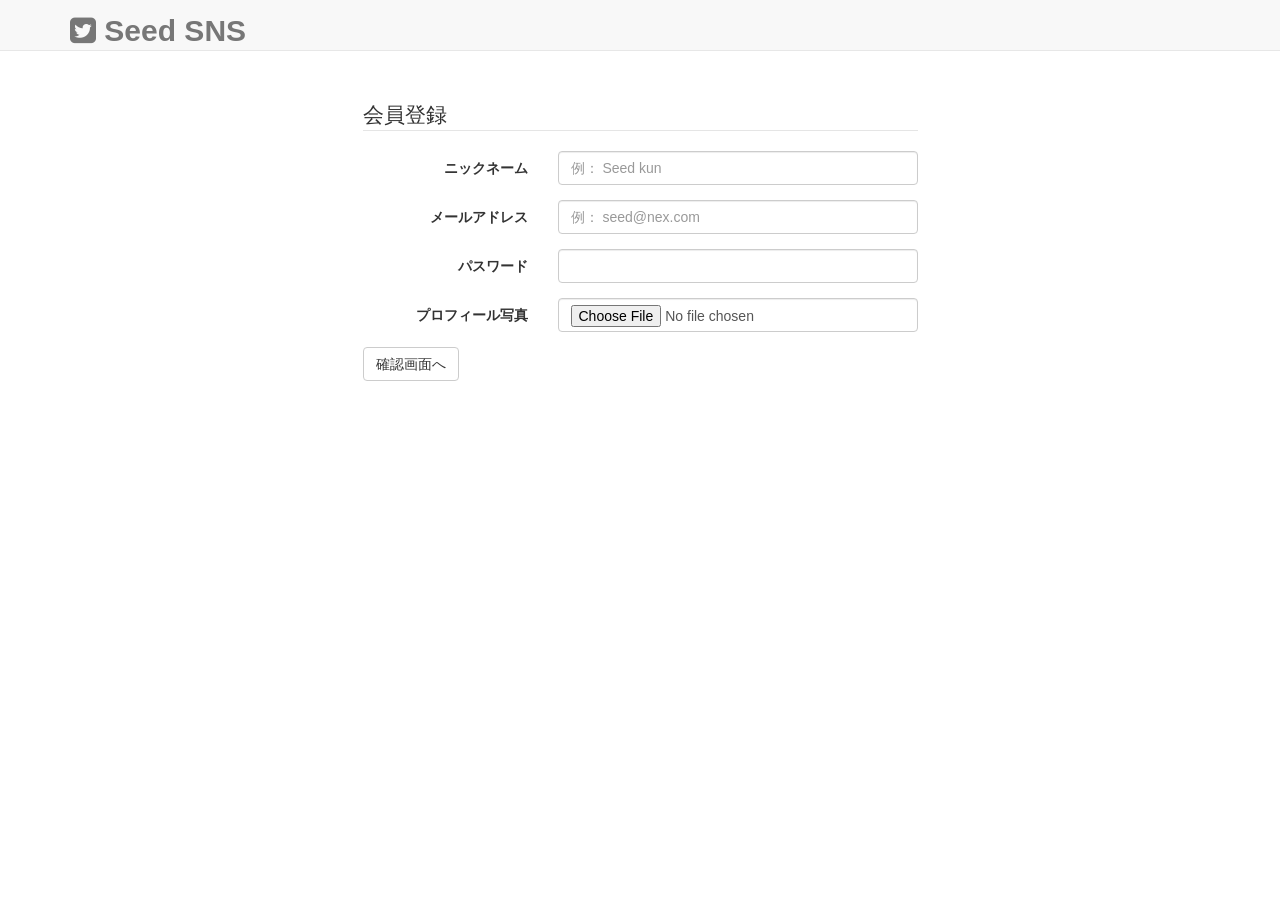
<file: design/join/index.html>
<!DOCTYPE html>
<html lang="ja">
  <head>
    <meta charset="utf-8">
    <meta http-equiv="X-UA-Compatible" content="IE=edge">
    <meta name="viewport" content="width=device-width, initial-scale=1">

    <title>SeedSNS</title>

    <!-- Bootstrap -->
    <link href="../../assets/css/bootstrap.css" rel="stylesheet">
    <link href="../../assets/font-awesome/css/font-awesome.css" rel="stylesheet">
    <link href="../../assets/css/form.css" rel="stylesheet">
    <link href="../../assets/css/timeline.css" rel="stylesheet">
    <link href="../../assets/css/main.css" rel="stylesheet">
    <!--
      designフォルダ内では2つパスの位置を戻ってからcssにアクセスしていることに注意！
     -->

  </head>
  <body>
  <nav class="navbar navbar-default navbar-fixed-top">
      <div class="container">
          <!-- Brand and toggle get grouped for better mobile display -->
          <div class="navbar-header page-scroll">
              <button type="button" class="navbar-toggle" data-toggle="collapse" data-target="#bs-example-navbar-collapse-1">
                  <span class="sr-only">Toggle navigation</span>
                  <span class="icon-bar"></span>
                  <span class="icon-bar"></span>
                  <span class="icon-bar"></span>
              </button>
              <a class="navbar-brand" href="index.html"><span class="strong-title"><i class="fa fa-twitter-square"></i> Seed SNS</span></a>
          </div>
          <!-- Collect the nav links, forms, and other content for toggling -->
          <div class="collapse navbar-collapse" id="bs-example-navbar-collapse-1">
              <ul class="nav navbar-nav navbar-right">
              </ul>
          </div>
          <!-- /.navbar-collapse -->
      </div>
      <!-- /.container-fluid -->
  </nav>

  <div class="container">
    <div class="row">
      <div class="col-md-6 col-md-offset-3 content-margin-top">
        <legend>会員登録</legend>
        <form method="post" action="" class="form-horizontal" role="form">
          <!-- ニックネーム -->
          <div class="form-group">
            <label class="col-sm-4 control-label">ニックネーム</label>
            <div class="col-sm-8">
              <input type="text" name="nick_name" class="form-control" placeholder="例： Seed kun">
            </div>
          </div>
          <!-- メールアドレス -->
          <div class="form-group">
            <label class="col-sm-4 control-label">メールアドレス</label>
            <div class="col-sm-8">
              <input type="email" name="email" class="form-control" placeholder="例： seed@nex.com">
            </div>
          </div>
          <!-- パスワード -->
          <div class="form-group">
            <label class="col-sm-4 control-label">パスワード</label>
            <div class="col-sm-8">
              <input type="password" name="password" class="form-control" placeholder="">
            </div>
          </div>
          <!-- プロフィール写真 -->
          <div class="form-group">
            <label class="col-sm-4 control-label">プロフィール写真</label>
            <div class="col-sm-8">
              <input type="file" name="picture_path" class="form-control">
            </div>
          </div>

          <input type="submit" class="btn btn-default" value="確認画面へ">
        </form>
      </div>
    </div>
  </div>

    <!-- jQuery (necessary for Bootstrap's JavaScript plugins) -->
    <script src="../../assets/js/jquery-3.1.1.js"></script>
    <script src="../../assets/js/jquery-migrate-1.4.1.js"></script>
    <script src="../../assets/js/bootstrap.js"></script>
  </body>
</html>
</file>
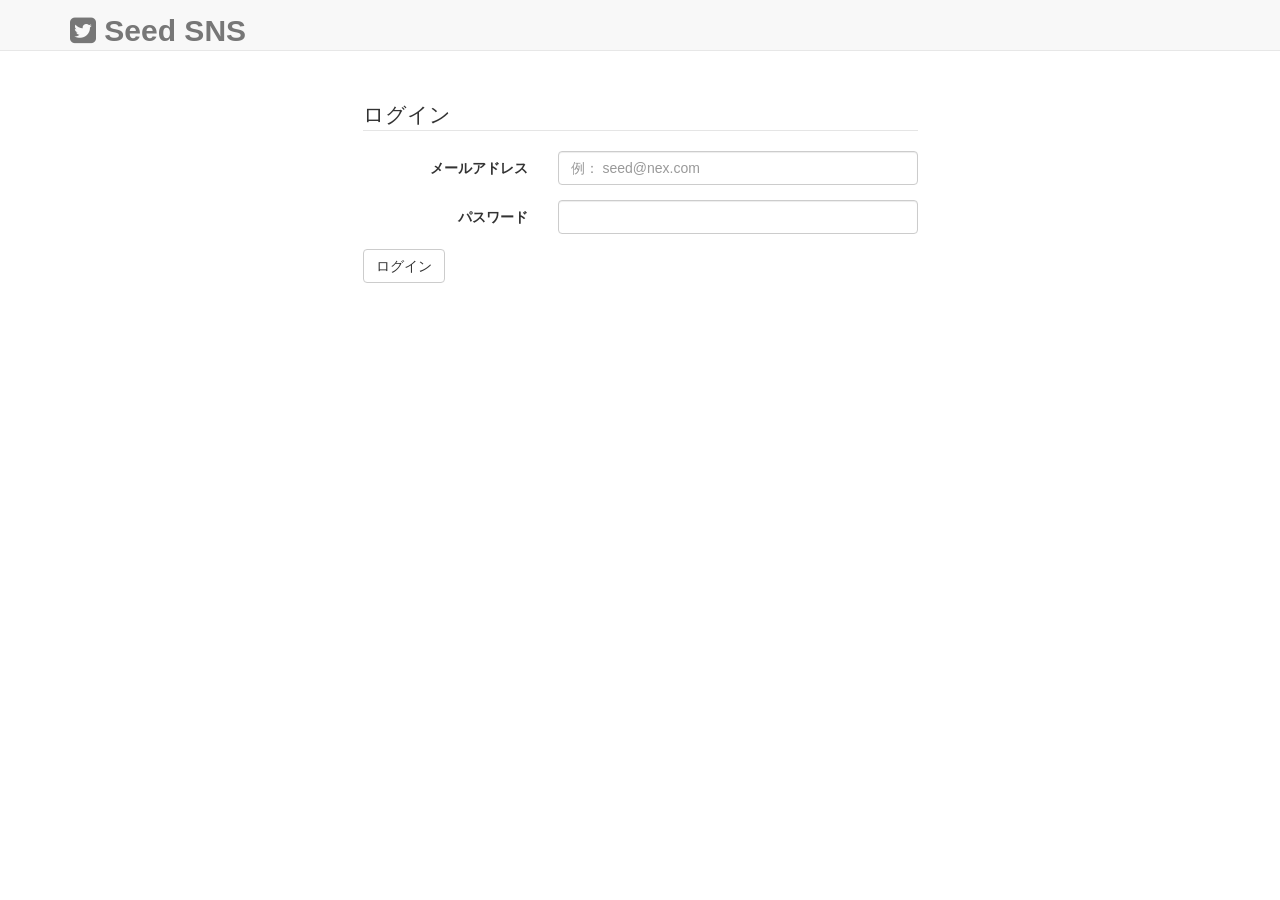
<file: design/login.html>
<!DOCTYPE html>
<html lang="ja">
  <head>
    <meta charset="utf-8">
    <meta http-equiv="X-UA-Compatible" content="IE=edge">
    <meta name="viewport" content="width=device-width, initial-scale=1">

    <title>SeedSNS</title>

    <!-- Bootstrap -->
    <link href="../assets/css/bootstrap.css" rel="stylesheet">
    <link href="../assets/font-awesome/css/font-awesome.css" rel="stylesheet">
    <link href="../assets/css/form.css" rel="stylesheet">
    <link href="../assets/css/timeline.css" rel="stylesheet">
    <link href="../assets/css/main.css" rel="stylesheet">

  </head>
  <body>
  <nav class="navbar navbar-default navbar-fixed-top">
      <div class="container">
          <!-- Brand and toggle get grouped for better mobile display -->
          <div class="navbar-header page-scroll">
              <button type="button" class="navbar-toggle" data-toggle="collapse" data-target="#bs-example-navbar-collapse-1">
                  <span class="sr-only">Toggle navigation</span>
                  <span class="icon-bar"></span>
                  <span class="icon-bar"></span>
                  <span class="icon-bar"></span>
              </button>
              <a class="navbar-brand" href="index.html"><span class="strong-title"><i class="fa fa-twitter-square"></i> Seed SNS</span></a>
          </div>
          <!-- Collect the nav links, forms, and other content for toggling -->
          <div class="collapse navbar-collapse" id="bs-example-navbar-collapse-1">
              <ul class="nav navbar-nav navbar-right">
              </ul>
          </div>
          <!-- /.navbar-collapse -->
      </div>
      <!-- /.container-fluid -->
  </nav>

  <div class="container">
    <div class="row">
      <div class="col-md-6 col-md-offset-3 content-margin-top">
        <legend>ログイン</legend>
        <form method="post" action="" class="form-horizontal" role="form">
          <!-- メールアドレス -->
          <div class="form-group">
            <label class="col-sm-4 control-label">メールアドレス</label>
            <div class="col-sm-8">
              <input type="email" name="email" class="form-control" placeholder="例： seed@nex.com">
            </div>
          </div>
          <!-- パスワード -->
          <div class="form-group">
            <label class="col-sm-4 control-label">パスワード</label>
            <div class="col-sm-8">
              <input type="password" name="password" class="form-control" placeholder="">
            </div>
          </div>
          <input type="submit" class="btn btn-default" value="ログイン">
        </form>
      </div>
    </div>
  </div>

    <!-- jQuery (necessary for Bootstrap's JavaScript plugins) -->
    <script src="../assets/js/jquery-3.1.1.js"></script>
    <script src="../assets/js/jquery-migrate-1.4.1.js"></script>
    <script src="../assets/js/bootstrap.js"></script>
  </body>
</html>
</file>
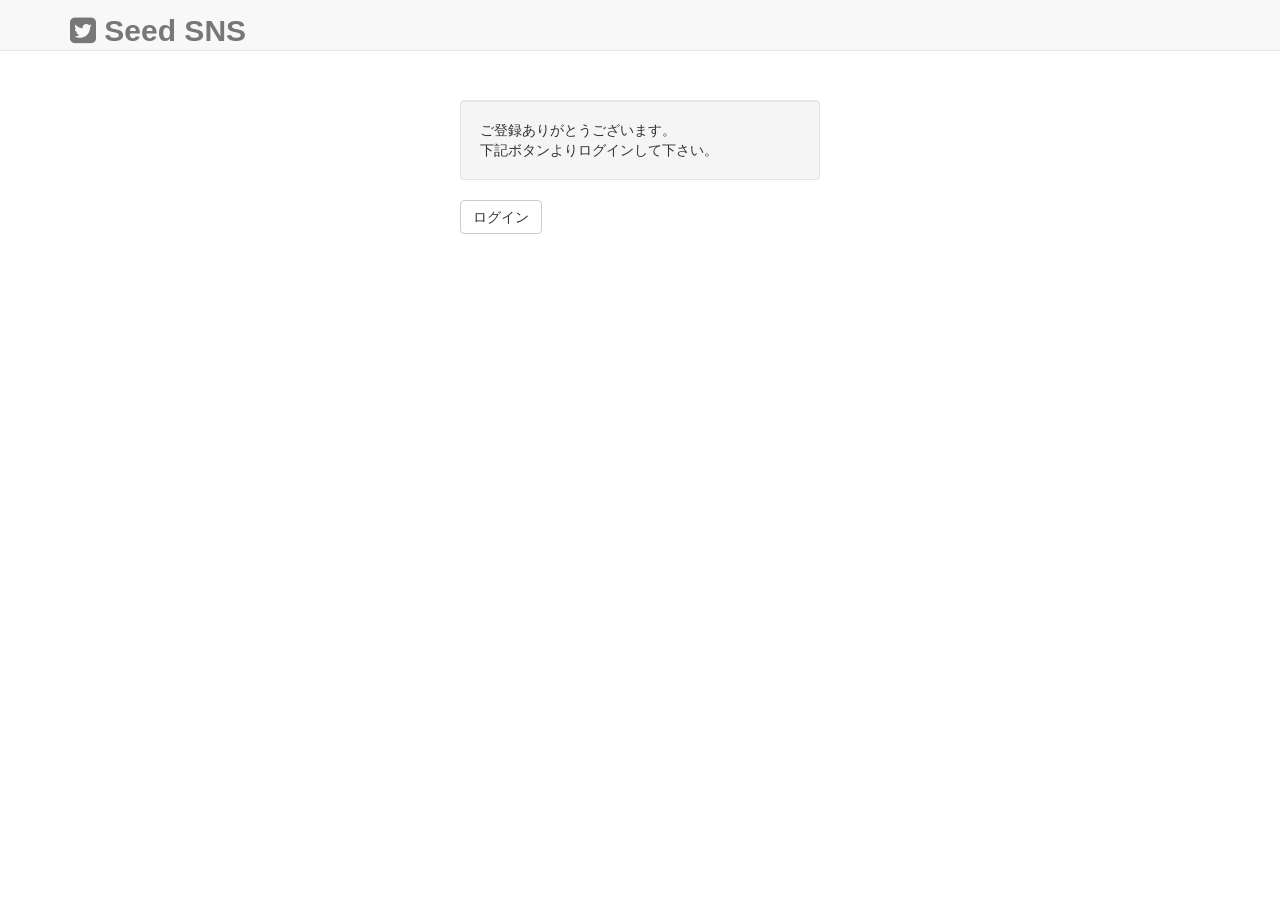
<file: design/join/thanks.html>
<!DOCTYPE html>
<html lang="ja">
  <head>
    <meta charset="utf-8">
    <meta http-equiv="X-UA-Compatible" content="IE=edge">
    <meta name="viewport" content="width=device-width, initial-scale=1">

    <title>SeedSNS</title>

    <!-- Bootstrap -->
    <link href="../../assets/css/bootstrap.css" rel="stylesheet">
    <link href="../../assets/font-awesome/css/font-awesome.css" rel="stylesheet">
    <link href="../../assets/css/form.css" rel="stylesheet">
    <link href="../../assets/css/timeline.css" rel="stylesheet">
    <link href="../../assets/css/main.css" rel="stylesheet">
    <!--
      designフォルダ内では2つパスの位置を戻ってからcssにアクセスしていることに注意！
     -->
  </head>
  <body>
  <nav class="navbar navbar-default navbar-fixed-top">
      <div class="container">
          <!-- Brand and toggle get grouped for better mobile display -->
          <div class="navbar-header page-scroll">
              <button type="button" class="navbar-toggle" data-toggle="collapse" data-target="#bs-example-navbar-collapse-1">
                  <span class="sr-only">Toggle navigation</span>
                  <span class="icon-bar"></span>
                  <span class="icon-bar"></span>
                  <span class="icon-bar"></span>
              </button>
              <a class="navbar-brand" href="index.html"><span class="strong-title"><i class="fa fa-twitter-square"></i> Seed SNS</span></a>
          </div>
          <!-- Collect the nav links, forms, and other content for toggling -->
          <div class="collapse navbar-collapse" id="bs-example-navbar-collapse-1">
              <ul class="nav navbar-nav navbar-right">
              </ul>
          </div>
          <!-- /.navbar-collapse -->
      </div>
      <!-- /.container-fluid -->
  </nav>

  <div class="container">
    <div class="row">
      <div class="col-md-4 col-md-offset-4 content-margin-top">
        <div class="well">
          ご登録ありがとうございます。 <br>
          下記ボタンよりログインして下さい。
        </div>
        <a href="../login.html" class="btn btn-default">ログイン</a>
      </div>
    </div>
  </div>

    <!-- jQuery (necessary for Bootstrap's JavaScript plugins) -->
    <script src="../../assets/js/jquery-3.1.1.js"></script>
    <script src="../../assets/js/jquery-migrate-1.4.1.js"></script>
    <script src="../../assets/js/bootstrap.js"></script>
  </body>
</html>
</file>
<file: assets/css/form.css>
.input-group-addon.primary {
    color: rgb(255, 255, 255);
    background-color: rgb(50, 118, 177);
    border-color: rgb(40, 94, 142);
}
.input-group-addon.success {
    color: rgb(255, 255, 255);
    background-color: rgb(92, 184, 92);
    border-color: rgb(76, 174, 76);
}
.input-group-addon.info {
    color: rgb(255, 255, 255);
    background-color: rgb(57, 179, 215);
    border-color: rgb(38, 154, 188);
}
.input-group-addon.warning {
    color: rgb(255, 255, 255);
    background-color: rgb(240, 173, 78);
    border-color: rgb(238, 162, 54);
}
.input-group-addon.danger {
    color: rgb(255, 255, 255);
    background-color: rgb(217, 83, 79);
    border-color: rgb(212, 63, 58);
}
</file>
<file: assets/css/timeline.css>
img {
    vertical-align: middle;
}

.img-responsive {
    display: block;
    height: auto;
    max-width: 100%;
}

.img-rounded {
    border-radius: 3px;
}

.img-thumbnail {
    background-color: #fff;
    border: 1px solid #ededf0;
    border-radius: 3px;
    display: inline-block;
    height: auto;
    line-height: 1.428571429;
    max-width: 100%;
    moz-transition: all .2s ease-in-out;
    o-transition: all .2s ease-in-out;
    padding: 2px;
    transition: all .2s ease-in-out;
    webkit-transition: all .2s ease-in-out;
}

.img-circle {
    border-radius: 50%;
}

.timeline-centered {
    position: relative;
    margin-bottom: 30px;
}

    .timeline-centered:before, .timeline-centered:after {
        content: " ";
        display: table;
    }

    .timeline-centered:after {
        clear: both;
    }

    .timeline-centered:before, .timeline-centered:after {
        content: " ";
        display: table;
    }

    .timeline-centered:after {
        clear: both;
    }

    .timeline-centered:before {
        content: '';
        position: absolute;
        display: block;
        width: 4px;
        background: #f5f5f6;
        /*left: 50%;*/
        top: 20px;
        bottom: 20px;
        margin-left: 30px;
    }

    .timeline-centered .timeline-entry {
        position: relative;
        /*width: 50%;
        float: right;*/
        margin-top: 5px;
        margin-left: 30px;
        margin-bottom: 10px;
        clear: both;
    }

        .timeline-centered .timeline-entry:before, .timeline-centered .timeline-entry:after {
            content: " ";
            display: table;
        }

        .timeline-centered .timeline-entry:after {
            clear: both;
        }

        .timeline-centered .timeline-entry:before, .timeline-centered .timeline-entry:after {
            content: " ";
            display: table;
        }

        .timeline-centered .timeline-entry:after {
            clear: both;
        }

        .timeline-centered .timeline-entry.begin {
            margin-bottom: 0;
        }

        .timeline-centered .timeline-entry.left-aligned {
            float: left;
        }

            .timeline-centered .timeline-entry.left-aligned .timeline-entry-inner {
                margin-left: 0;
                margin-right: -18px;
            }

                .timeline-centered .timeline-entry.left-aligned .timeline-entry-inner .timeline-time {
                    left: auto;
                    right: -100px;
                    text-align: left;
                }

                .timeline-centered .timeline-entry.left-aligned .timeline-entry-inner .timeline-icon {
                    float: right;
                }

                .timeline-centered .timeline-entry.left-aligned .timeline-entry-inner .timeline-label {
                    margin-left: 0;
                    margin-right: 70px;
                }

                    .timeline-centered .timeline-entry.left-aligned .timeline-entry-inner .timeline-label:after {
                        left: auto;
                        right: 0;
                        margin-left: 0;
                        margin-right: -9px;
                        -moz-transform: rotate(180deg);
                        -o-transform: rotate(180deg);
                        -webkit-transform: rotate(180deg);
                        -ms-transform: rotate(180deg);
                        transform: rotate(180deg);
                    }

        .timeline-centered .timeline-entry .timeline-entry-inner {
            position: relative;
            margin-left: -20px;
        }

            .timeline-centered .timeline-entry .timeline-entry-inner:before, .timeline-centered .timeline-entry .timeline-entry-inner:after {
                content: " ";
                display: table;
            }

            .timeline-centered .timeline-entry .timeline-entry-inner:after {
                clear: both;
            }

            .timeline-centered .timeline-entry .timeline-entry-inner:before, .timeline-centered .timeline-entry .timeline-entry-inner:after {
                content: " ";
                display: table;
            }

            .timeline-centered .timeline-entry .timeline-entry-inner:after {
                clear: both;
            }

            .timeline-centered .timeline-entry .timeline-entry-inner .timeline-time {
                position: absolute;
                left: -100px;
                text-align: right;
                padding: 10px;
                -webkit-box-sizing: border-box;
                -moz-box-sizing: border-box;
                box-sizing: border-box;
            }

                .timeline-centered .timeline-entry .timeline-entry-inner .timeline-time > span {
                    display: block;
                }

                    .timeline-centered .timeline-entry .timeline-entry-inner .timeline-time > span:first-child {
                        font-size: 15px;
                        font-weight: bold;
                    }

                    .timeline-centered .timeline-entry .timeline-entry-inner .timeline-time > span:last-child {
                        font-size: 12px;
                    }

            .timeline-centered .timeline-entry .timeline-entry-inner .timeline-icon {
                background: #fff;
                color: #737881;
                display: block;
                width: 40px;
                height: 40px;
                -webkit-background-clip: padding-box;
                -moz-background-clip: padding;
                background-clip: padding-box;
                -webkit-border-radius: 20px;
                -moz-border-radius: 20px;
                border-radius: 20px;
                text-align: center;
                -moz-box-shadow: 0 0 0 5px #f5f5f6;
                -webkit-box-shadow: 0 0 0 5px #f5f5f6;
                box-shadow: 0 0 0 5px #f5f5f6;
                line-height: 40px;
                font-size: 15px;
                float: left;
            }

                .timeline-centered .timeline-entry .timeline-entry-inner .timeline-icon.bg-primary {
                    background-color: #303641;
                    color: #fff;
                }

                .timeline-centered .timeline-entry .timeline-entry-inner .timeline-icon.bg-secondary {
                    background-color: #ee4749;
                    color: #fff;
                }

                .timeline-centered .timeline-entry .timeline-entry-inner .timeline-icon.bg-success {
                    background-color: #00a651;
                    color: #fff;
                }

                .timeline-centered .timeline-entry .timeline-entry-inner .timeline-icon.bg-info {
                    background-color: #21a9e1;
                    color: #fff;
                }

                .timeline-centered .timeline-entry .timeline-entry-inner .timeline-icon.bg-warning {
                    background-color: #fad839;
                    color: #fff;
                }

                .timeline-centered .timeline-entry .timeline-entry-inner .timeline-icon.bg-danger {
                    background-color: #cc2424;
                    color: #fff;
                }

            .timeline-centered .timeline-entry .timeline-entry-inner .timeline-label {
                position: relative;
                background: #f5f5f6;
                padding: 1em;
                margin-left: 60px;
                -webkit-background-clip: padding-box;
                -moz-background-clip: padding;
                background-clip: padding-box;
                -webkit-border-radius: 3px;
                -moz-border-radius: 3px;
                border-radius: 3px;
            }

                .timeline-centered .timeline-entry .timeline-entry-inner .timeline-label:after {
                    content: '';
                    display: block;
                    position: absolute;
                    width: 0;
                    height: 0;
                    border-style: solid;
                    border-width: 9px 9px 9px 0;
                    border-color: transparent #f5f5f6 transparent transparent;
                    left: 0;
                    top: 10px;
                    margin-left: -9px;
                }

                .timeline-centered .timeline-entry .timeline-entry-inner .timeline-label h2, .timeline-centered .timeline-entry .timeline-entry-inner .timeline-label p {
                    color: #737881;
                    font-family: "Noto Sans",sans-serif;
                    font-size: 12px;
                    margin: 0;
                    line-height: 1.428571429;
                }

                    .timeline-centered .timeline-entry .timeline-entry-inner .timeline-label p + p {
                        margin-top: 15px;
                    }

                .timeline-centered .timeline-entry .timeline-entry-inner .timeline-label h2 {
                    font-size: 16px;
                    margin-bottom: 10px;
                }

                    .timeline-centered .timeline-entry .timeline-entry-inner .timeline-label h2 a {
                        color: #303641;
                    }

                    .timeline-centered .timeline-entry .timeline-entry-inner .timeline-label h2 span {
                        -webkit-opacity: .6;
                        -moz-opacity: .6;
                        opacity: .6;
                        -ms-filter: alpha(opacity=60);
                        filter: alpha(opacity=60);
                    }
</file>
<file: assets/css/main.css>
body {
  margin-top: 20px;
}

.content-margin-top {
  margin-top: 80px;
}

.strong-title {
  font-size: 30px;
  font-weight: 800;
}

/* エラー文 */
.error {
  color: red;
  /*border: 2px solid red;*/
}

/* メッセージ部分のデザイン */
.msg {
  clear: both;
  border-top: 1px solid #ccc;
  padding: 10px 0;
}

.msg img {
  float: left;
  margin-right: 5px;
}

.msg p {
  margin-top: 0;
  margin-bottom: 0;
}

.msg .day,
.msg .day a {
  font-size: 80%;
  color: #999;
}

/* ページング */
ul {
  list-style: none;
}

li {
  display: inline-block;
}
</file>
